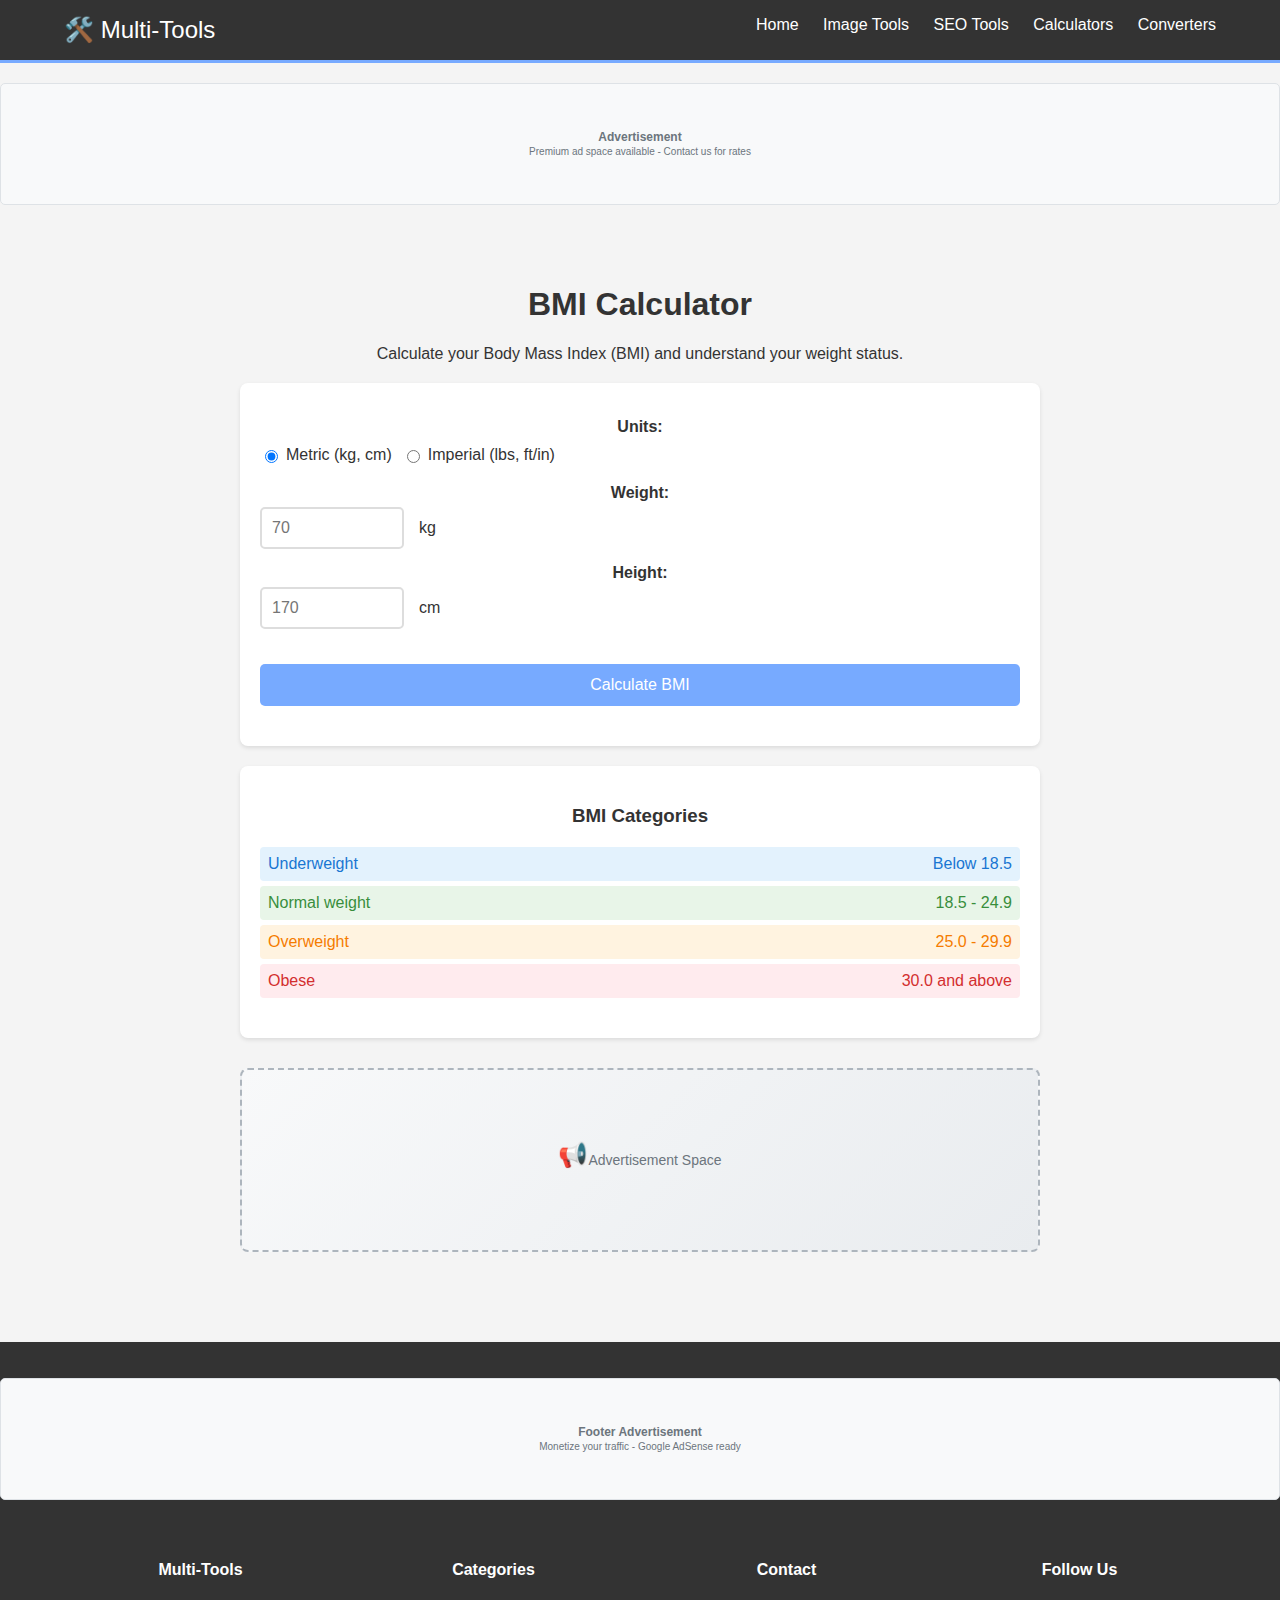
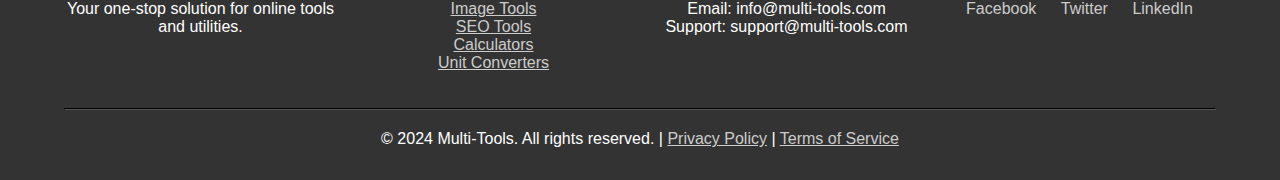
<file: tools/bmi-calculator.html>
<!DOCTYPE html>
<html lang="en">
<head>
    <meta charset="UTF-8">
    <meta name="viewport" content="width=device-width, initial-scale=1.0">
    <title>BMI Calculator - Multi-Tools</title>
    <link rel="stylesheet" href="../css/style.css">
    <style>
        .tool-container {
            max-width: 800px;
            margin: 0 auto;
            padding: 20px;
        }
        .calculator-section {
            background: white;
            padding: 20px;
            border-radius: 8px;
            box-shadow: 0 2px 4px rgba(0,0,0,0.1);
            margin: 20px 0;
        }
        .input-group {
            margin: 15px 0;
        }
        .input-group label {
            display: block;
            margin-bottom: 5px;
            font-weight: bold;
        }
        .input-row {
            display: flex;
            gap: 15px;
            align-items: center;
            flex-wrap: wrap;
        }
        .input-row input {
            padding: 10px;
            border: 2px solid #ddd;
            border-radius: 5px;
            font-size: 16px;
            width: 120px;
        }
        .unit-toggle {
            display: flex;
            gap: 10px;
            margin: 10px 0;
        }
        .unit-toggle label {
            display: flex;
            align-items: center;
            gap: 5px;
            font-weight: normal;
        }
        .calculate-btn {
            background: #77aaff;
            color: white;
            padding: 12px 30px;
            border: none;
            border-radius: 5px;
            font-size: 16px;
            cursor: pointer;
            transition: background 0.3s;
            width: 100%;
            margin: 20px 0;
        }
        .calculate-btn:hover {
            background: #5588dd;
        }
        .result-section {
            background: white;
            padding: 20px;
            border-radius: 8px;
            box-shadow: 0 2px 4px rgba(0,0,0,0.1);
            margin: 20px 0;
            text-align: center;
        }
        .bmi-value {
            font-size: 3rem;
            font-weight: bold;
            color: #77aaff;
            margin: 10px 0;
        }
        .bmi-category {
            font-size: 1.5rem;
            margin: 10px 0;
            padding: 10px;
            border-radius: 5px;
        }
        .underweight { background: #e3f2fd; color: #1976d2; }
        .normal { background: #e8f5e8; color: #388e3c; }
        .overweight { background: #fff3e0; color: #f57c00; }
        .obese { background: #ffebee; color: #d32f2f; }
        .bmi-chart {
            margin: 20px 0;
            text-align: left;
        }
        .chart-item {
            display: flex;
            justify-content: space-between;
            padding: 8px;
            margin: 5px 0;
            border-radius: 4px;
        }
    </style>
</head>
<body>
    <header id="main-header"></header>

    <main>
        <div class="tool-container">
            <h1>BMI Calculator</h1>
            <p>Calculate your Body Mass Index (BMI) and understand your weight status.</p>
            
            <div class="calculator-section">
                <div class="input-group">
                    <label>Units:</label>
                    <div class="unit-toggle">
                        <label><input type="radio" name="units" value="metric" checked> Metric (kg, cm)</label>
                        <label><input type="radio" name="units" value="imperial"> Imperial (lbs, ft/in)</label>
                    </div>
                </div>
                
                <div class="input-group">
                    <label for="weight">Weight:</label>
                    <div class="input-row">
                        <input type="number" id="weight" placeholder="70" step="0.1">
                        <span id="weight-unit">kg</span>
                    </div>
                </div>
                
                <div class="input-group">
                    <label for="height">Height:</label>
                    <div class="input-row" id="height-inputs">
                        <input type="number" id="height" placeholder="170" step="0.1">
                        <span id="height-unit">cm</span>
                    </div>
                </div>
                
                <button class="calculate-btn" onclick="calculateBMI()">Calculate BMI</button>
            </div>
            
            <div class="result-section" id="result-section" style="display: none;">
                <h3>Your BMI Result</h3>
                <div class="bmi-value" id="bmi-value">0.0</div>
                <div class="bmi-category" id="bmi-category">Normal</div>
                <p id="bmi-description"></p>
            </div>
            
            <div class="calculator-section">
                <h3>BMI Categories</h3>
                <div class="bmi-chart">
                    <div class="chart-item underweight">
                        <span>Underweight</span>
                        <span>Below 18.5</span>
                    </div>
                    <div class="chart-item normal">
                        <span>Normal weight</span>
                        <span>18.5 - 24.9</span>
                    </div>
                    <div class="chart-item overweight">
                        <span>Overweight</span>
                        <span>25.0 - 29.9</span>
                    </div>
                    <div class="chart-item obese">
                        <span>Obese</span>
                        <span>30.0 and above</span>
                    </div>
                </div>
            </div>
            
            <div class="ad-space">Advertisement Space</div>
        </div>
    </main>

    <footer id="main-footer"></footer>

    <script src="../js/tool-script.js"></script>
    <script>
        const unitRadios = document.querySelectorAll('input[name="units"]');
        const weightUnit = document.getElementById('weight-unit');
        const heightUnit = document.getElementById('height-unit');
        const heightInputs = document.getElementById('height-inputs');
        
        unitRadios.forEach(radio => {
            radio.addEventListener('change', updateUnits);
        });
        
        function updateUnits() {
            const isMetric = document.querySelector('input[name="units"]:checked').value === 'metric';
            
            if (isMetric) {
                weightUnit.textContent = 'kg';
                heightUnit.textContent = 'cm';
                heightInputs.innerHTML = `
                    <input type="number" id="height" placeholder="170" step="0.1">
                    <span id="height-unit">cm</span>
                `;
            } else {
                weightUnit.textContent = 'lbs';
                heightInputs.innerHTML = `
                    <input type="number" id="height-feet" placeholder="5" step="1">
                    <span>ft</span>
                    <input type="number" id="height-inches" placeholder="8" step="1">
                    <span>in</span>
                `;
            }
        }
        
        function calculateBMI() {
            const isMetric = document.querySelector('input[name="units"]:checked').value === 'metric';
            const weight = parseFloat(document.getElementById('weight').value);
            
            if (!weight || weight <= 0) {
                alert('Please enter a valid weight');
                return;
            }
            
            let height;
            if (isMetric) {
                height = parseFloat(document.getElementById('height').value);
                if (!height || height <= 0) {
                    alert('Please enter a valid height');
                    return;
                }
                height = height / 100; // Convert cm to meters
            } else {
                const feet = parseFloat(document.getElementById('height-feet').value);
                const inches = parseFloat(document.getElementById('height-inches').value) || 0;
                
                if (!feet || feet <= 0) {
                    alert('Please enter a valid height');
                    return;
                }
                
                height = (feet * 12 + inches) * 0.0254; // Convert to meters
            }
            
            // Calculate BMI
            let bmi;
            if (isMetric) {
                bmi = weight / (height * height);
            } else {
                // For imperial, we already converted to metric units
                const weightKg = weight * 0.453592; // Convert lbs to kg
                bmi = weightKg / (height * height);
            }
            
            // Display result
            displayBMIResult(bmi);
        }
        
        function displayBMIResult(bmi) {
            const bmiValue = document.getElementById('bmi-value');
            const bmiCategory = document.getElementById('bmi-category');
            const bmiDescription = document.getElementById('bmi-description');
            const resultSection = document.getElementById('result-section');
            
            bmiValue.textContent = bmi.toFixed(1);
            
            let category, description, className;
            
            if (bmi < 18.5) {
                category = 'Underweight';
                description = 'You may need to gain weight. Consult with a healthcare provider for personalized advice.';
                className = 'underweight';
            } else if (bmi < 25) {
                category = 'Normal weight';
                description = 'You have a healthy weight. Maintain your current lifestyle with regular exercise and balanced diet.';
                className = 'normal';
            } else if (bmi < 30) {
                category = 'Overweight';
                description = 'You may benefit from losing some weight. Consider a balanced diet and regular exercise.';
                className = 'overweight';
            } else {
                category = 'Obese';
                description = 'You may be at increased risk for health problems. Consider consulting with a healthcare provider.';
                className = 'obese';
            }
            
            bmiCategory.textContent = category;
            bmiCategory.className = `bmi-category ${className}`;
            bmiDescription.textContent = description;
            
            resultSection.style.display = 'block';
            resultSection.scrollIntoView({ behavior: 'smooth' });
        }
    </script>
</body>
</html>
</file>
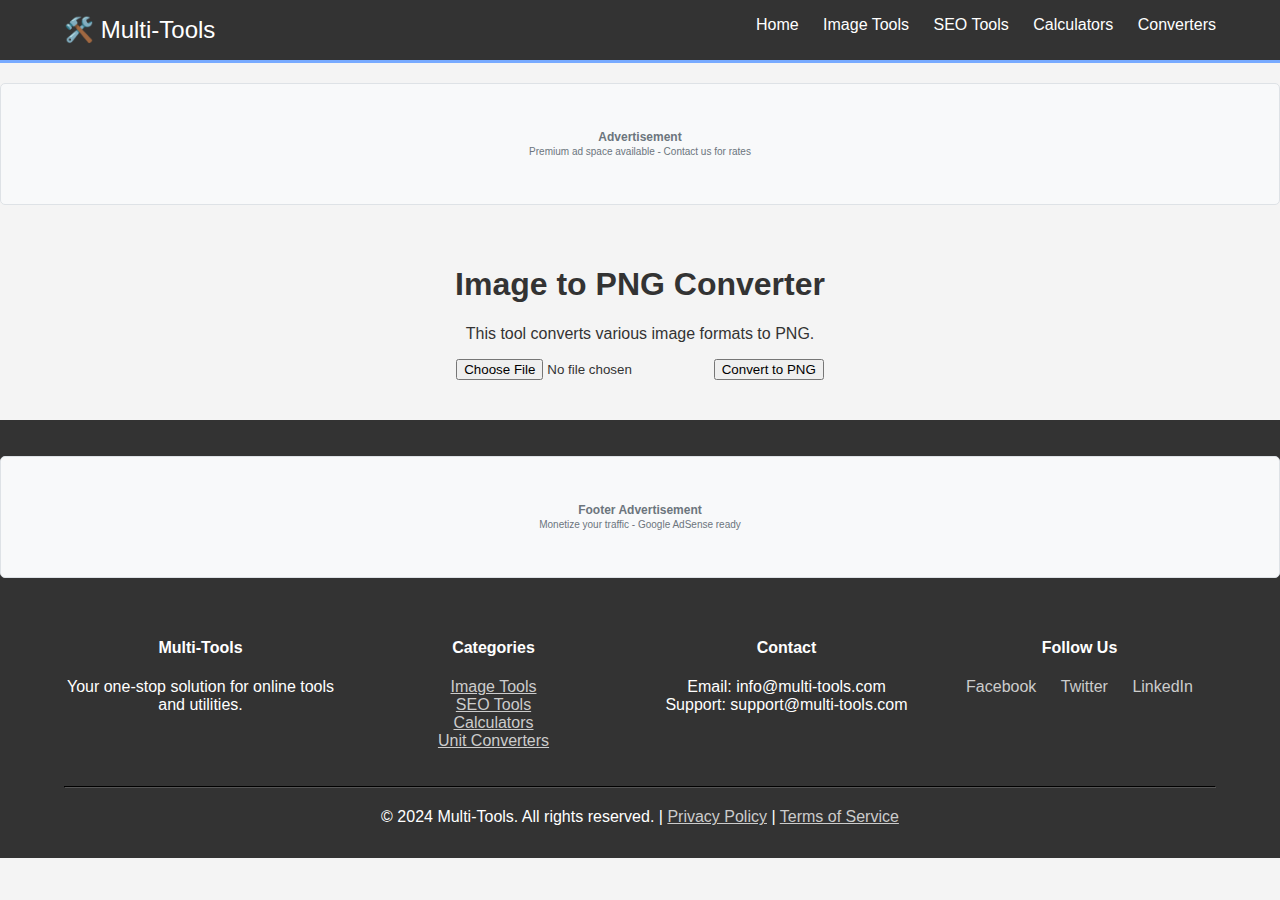
<file: tools/image-to-png.html>
<!DOCTYPE html>
<html lang="en">
<head>
    <meta charset="UTF-8">
    <meta name="viewport" content="width=device-width, initial-scale=1.0">
    <title>Image to PNG Converter</title>
    <link rel="stylesheet" href="../css/style.css">
</head>
<body>
    <header id="main-header"></header>

    <main>
        <h1>Image to PNG Converter</h1>
        <p>This tool converts various image formats to PNG.</p>
        <!-- Tool specific functionality will go here -->
        <input type="file" id="image-upload" accept="image/*">
        <button id="convert-btn">Convert to PNG</button>
        <div id="output"></div>
    </main>

    <footer id="main-footer"></footer>

    <script src="../js/tool-script.js"></script>
    <script>
        document.addEventListener('DOMContentLoaded', () => {
            const imageUpload = document.getElementById('image-upload');
            const convertBtn = document.getElementById('convert-btn');
            const outputDiv = document.getElementById('output');

            convertBtn.addEventListener('click', () => {
                const file = imageUpload.files[0];
                if (file) {
                    const reader = new FileReader();
                    reader.onload = (e) => {
                        const img = new Image();
                        img.onload = () => {
                            const canvas = document.createElement('canvas');
                            canvas.width = img.width;
                            canvas.height = img.height;
                            const ctx = canvas.getContext('2d');
                            ctx.drawImage(img, 0, 0);
                            const pngUrl = canvas.toDataURL('image/png');
                            const downloadLink = document.createElement('a');
                            downloadLink.href = pngUrl;
                            downloadLink.download = 'converted-image.png';
                            downloadLink.textContent = 'Download PNG';
                            outputDiv.innerHTML = '';
                            outputDiv.appendChild(downloadLink);
                        };
                        img.src = e.target.result;
                    };
                    reader.readAsDataURL(file);
                } else {
                    outputDiv.textContent = 'Please select an image to convert.';
                }
            });
        });
    </script>
</body>
</html>
</file>
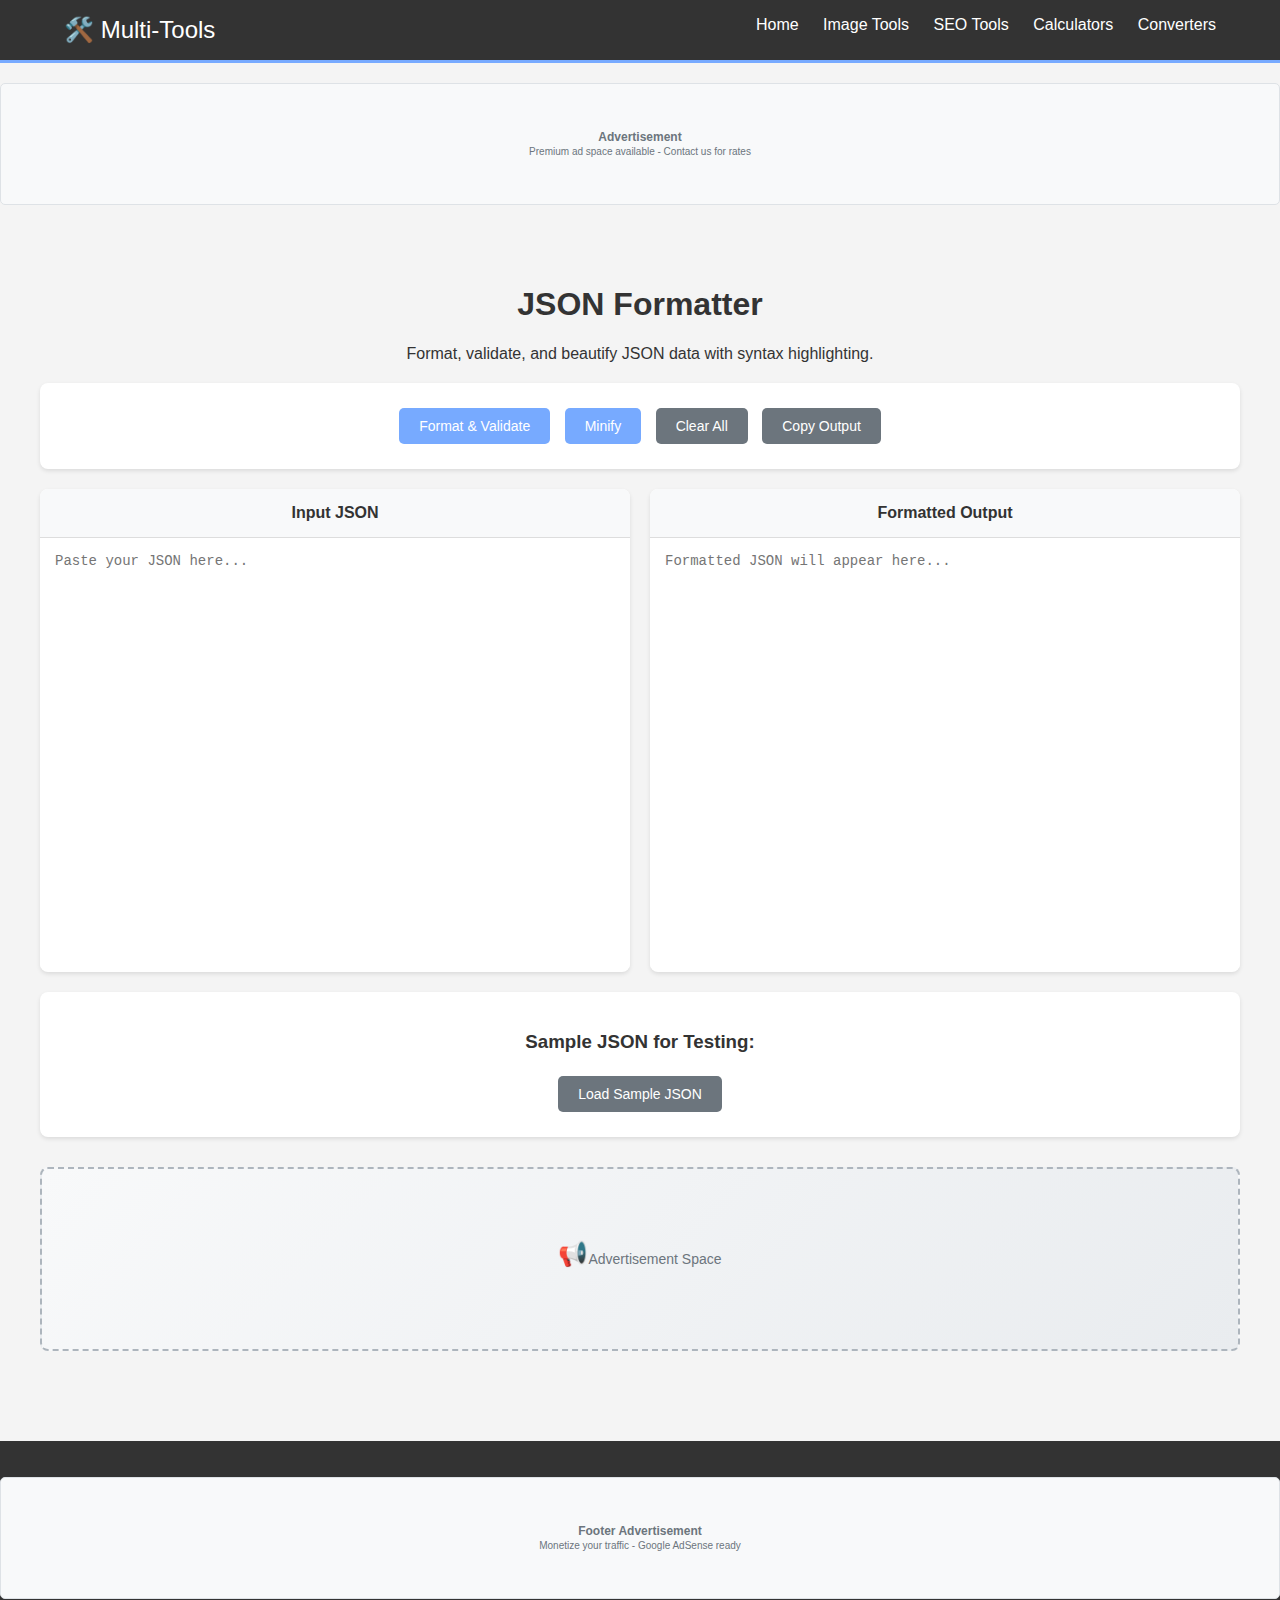
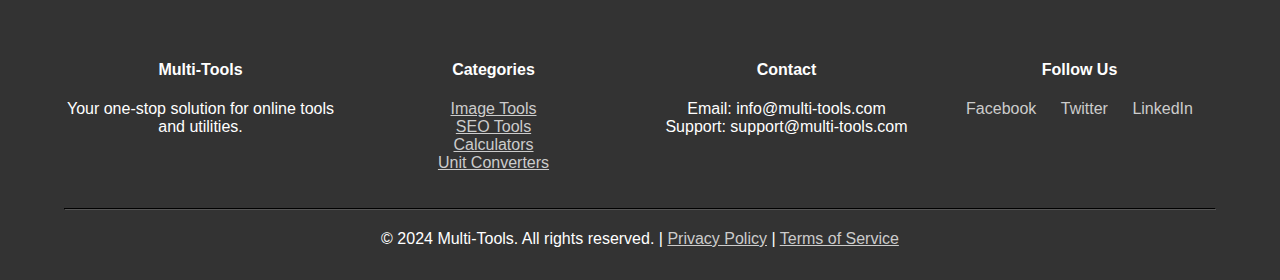
<file: tools/json-formatter.html>
<!DOCTYPE html>
<html lang="en">
<head>
    <meta charset="UTF-8">
    <meta name="viewport" content="width=device-width, initial-scale=1.0">
    <title>JSON Formatter - Multi-Tools</title>
    <link rel="stylesheet" href="../css/style.css">
    <style>
        .tool-container {
            max-width: 1200px;
            margin: 0 auto;
            padding: 20px;
        }
        .editor-section {
            display: grid;
            grid-template-columns: 1fr 1fr;
            gap: 20px;
            margin: 20px 0;
        }
        .editor-panel {
            background: white;
            border-radius: 8px;
            box-shadow: 0 2px 4px rgba(0,0,0,0.1);
            overflow: hidden;
        }
        .editor-header {
            background: #f8f9fa;
            padding: 15px;
            border-bottom: 1px solid #ddd;
            font-weight: bold;
        }
        .editor-textarea {
            width: 100%;
            height: 400px;
            border: none;
            padding: 15px;
            font-family: 'Courier New', monospace;
            font-size: 14px;
            resize: none;
            outline: none;
        }
        .controls {
            background: white;
            padding: 20px;
            border-radius: 8px;
            box-shadow: 0 2px 4px rgba(0,0,0,0.1);
            margin: 20px 0;
            text-align: center;
        }
        .control-btn {
            background: #77aaff;
            color: white;
            padding: 10px 20px;
            border: none;
            border-radius: 5px;
            font-size: 14px;
            cursor: pointer;
            margin: 5px;
            transition: background 0.3s;
        }
        .control-btn:hover {
            background: #5588dd;
        }
        .control-btn.secondary {
            background: #6c757d;
        }
        .control-btn.secondary:hover {
            background: #545b62;
        }
        .status {
            margin: 10px 0;
            padding: 10px;
            border-radius: 5px;
            text-align: center;
        }
        .status.success {
            background: #d4edda;
            color: #155724;
            border: 1px solid #c3e6cb;
        }
        .status.error {
            background: #f8d7da;
            color: #721c24;
            border: 1px solid #f5c6cb;
        }
        @media (max-width: 768px) {
            .editor-section {
                grid-template-columns: 1fr;
            }
        }
    </style>
</head>
<body>
    <header id="main-header"></header>

    <main>
        <div class="tool-container">
            <h1>JSON Formatter</h1>
            <p>Format, validate, and beautify JSON data with syntax highlighting.</p>
            
            <div class="controls">
                <button class="control-btn" onclick="formatJSON()">Format & Validate</button>
                <button class="control-btn" onclick="minifyJSON()">Minify</button>
                <button class="control-btn secondary" onclick="clearAll()">Clear All</button>
                <button class="control-btn secondary" onclick="copyOutput()">Copy Output</button>
            </div>
            
            <div id="status"></div>
            
            <div class="editor-section">
                <div class="editor-panel">
                    <div class="editor-header">Input JSON</div>
                    <textarea class="editor-textarea" id="json-input" placeholder="Paste your JSON here..."></textarea>
                </div>
                
                <div class="editor-panel">
                    <div class="editor-header">Formatted Output</div>
                    <textarea class="editor-textarea" id="json-output" readonly placeholder="Formatted JSON will appear here..."></textarea>
                </div>
            </div>
            
            <div class="controls">
                <h3>Sample JSON for Testing:</h3>
                <button class="control-btn secondary" onclick="loadSample()">Load Sample JSON</button>
            </div>
            
            <div class="ad-space">Advertisement Space</div>
        </div>
    </main>

    <footer id="main-footer"></footer>

    <script src="../js/tool-script.js"></script>
    <script>
        function showStatus(message, type) {
            const status = document.getElementById('status');
            status.innerHTML = `<div class="status ${type}">${message}</div>`;
            setTimeout(() => {
                status.innerHTML = '';
            }, 3000);
        }
        
        function formatJSON() {
            const input = document.getElementById('json-input').value.trim();
            const output = document.getElementById('json-output');
            
            if (!input) {
                showStatus('Please enter JSON data to format', 'error');
                return;
            }
            
            try {
                const parsed = JSON.parse(input);
                const formatted = JSON.stringify(parsed, null, 2);
                output.value = formatted;
                showStatus('JSON formatted successfully!', 'success');
            } catch (error) {
                output.value = `Error: ${error.message}`;
                showStatus(`Invalid JSON: ${error.message}`, 'error');
            }
        }
        
        function minifyJSON() {
            const input = document.getElementById('json-input').value.trim();
            const output = document.getElementById('json-output');
            
            if (!input) {
                showStatus('Please enter JSON data to minify', 'error');
                return;
            }
            
            try {
                const parsed = JSON.parse(input);
                const minified = JSON.stringify(parsed);
                output.value = minified;
                showStatus('JSON minified successfully!', 'success');
            } catch (error) {
                output.value = `Error: ${error.message}`;
                showStatus(`Invalid JSON: ${error.message}`, 'error');
            }
        }
        
        function clearAll() {
            document.getElementById('json-input').value = '';
            document.getElementById('json-output').value = '';
            showStatus('All fields cleared', 'success');
        }
        
        function copyOutput() {
            const output = document.getElementById('json-output');
            const text = output.value;
            
            if (!text) {
                showStatus('No output to copy', 'error');
                return;
            }
            
            navigator.clipboard.writeText(text).then(() => {
                showStatus('Output copied to clipboard!', 'success');
            }).catch(() => {
                // Fallback for older browsers
                output.select();
                document.execCommand('copy');
                showStatus('Output copied to clipboard!', 'success');
            });
        }
        
        function loadSample() {
            const sampleJSON = {
                "name": "John Doe",
                "age": 30,
                "email": "john.doe@example.com",
                "address": {
                    "street": "123 Main St",
                    "city": "New York",
                    "zipCode": "10001",
                    "country": "USA"
                },
                "hobbies": ["reading", "swimming", "coding"],
                "isActive": true,
                "lastLogin": "2024-01-15T10:30:00Z",
                "preferences": {
                    "theme": "dark",
                    "notifications": {
                        "email": true,
                        "push": false,
                        "sms": true
                    }
                }
            };
            
            document.getElementById('json-input').value = JSON.stringify(sampleJSON);
            showStatus('Sample JSON loaded', 'success');
        }
        
        // Auto-format on input change (with debounce)
        let formatTimeout;
        document.getElementById('json-input').addEventListener('input', () => {
            clearTimeout(formatTimeout);
            formatTimeout = setTimeout(() => {
                const input = document.getElementById('json-input').value.trim();
                if (input) {
                    try {
                        JSON.parse(input);
                        showStatus('Valid JSON', 'success');
                    } catch (error) {
                        // Don't show error while typing
                    }
                }
            }, 1000);
        });
    </script>
</body>
</html>
</file>
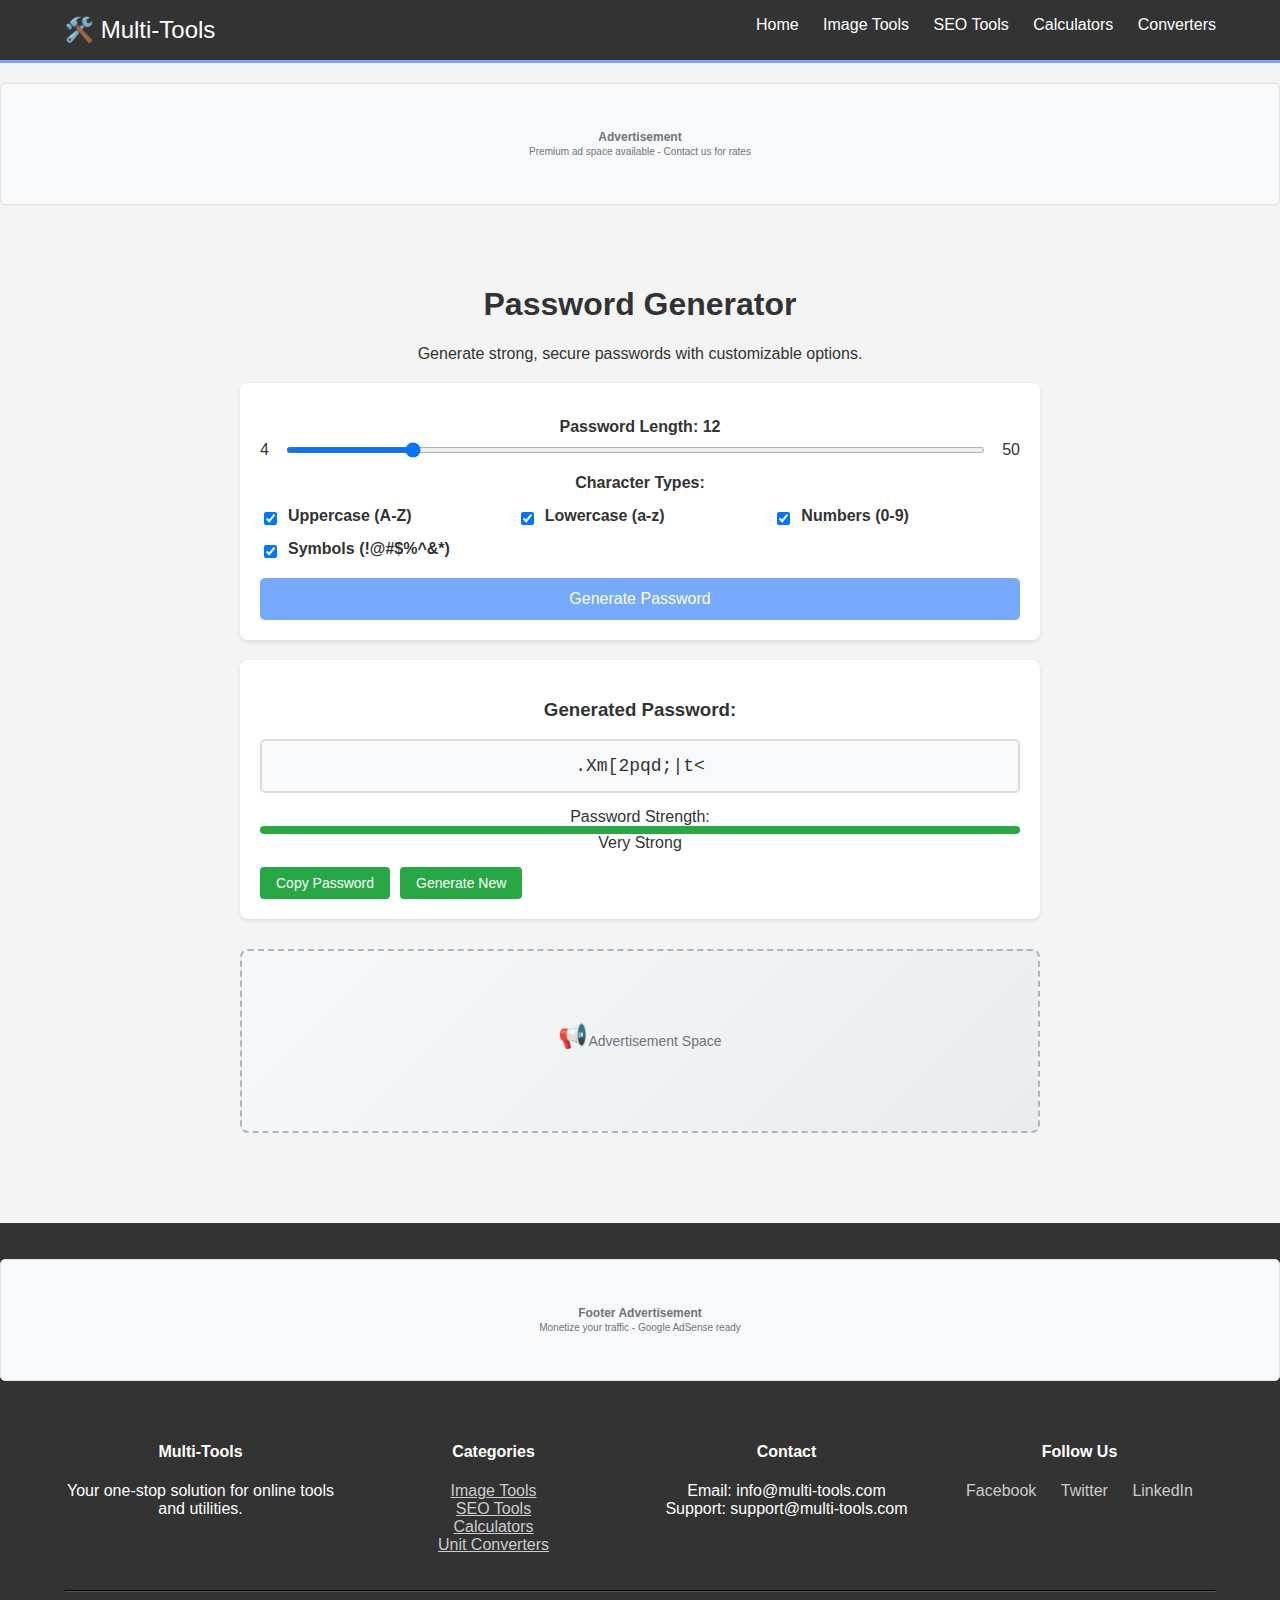
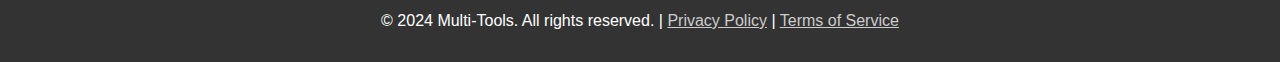
<file: tools/password-generator.html>
<!DOCTYPE html>
<html lang="en">
<head>
    <meta charset="UTF-8">
    <meta name="viewport" content="width=device-width, initial-scale=1.0">
    <title>Password Generator - Multi-Tools</title>
    <link rel="stylesheet" href="../css/style.css">
    <style>
        .tool-container {
            max-width: 800px;
            margin: 0 auto;
            padding: 20px;
        }
        .settings-section {
            background: white;
            padding: 20px;
            border-radius: 8px;
            box-shadow: 0 2px 4px rgba(0,0,0,0.1);
            margin: 20px 0;
        }
        .setting-group {
            margin: 15px 0;
        }
        .setting-group label {
            display: block;
            margin-bottom: 5px;
            font-weight: bold;
        }
        .slider-container {
            display: flex;
            align-items: center;
            gap: 15px;
        }
        .slider {
            flex: 1;
            height: 6px;
            border-radius: 3px;
            background: #ddd;
            outline: none;
        }
        .slider::-webkit-slider-thumb {
            appearance: none;
            width: 20px;
            height: 20px;
            border-radius: 50%;
            background: #77aaff;
            cursor: pointer;
        }
        .checkbox-group {
            display: grid;
            grid-template-columns: repeat(auto-fit, minmax(200px, 1fr));
            gap: 10px;
            margin: 15px 0;
        }
        .checkbox-item {
            display: flex;
            align-items: center;
            gap: 8px;
        }
        .generate-btn {
            background: #77aaff;
            color: white;
            padding: 12px 30px;
            border: none;
            border-radius: 5px;
            font-size: 16px;
            cursor: pointer;
            transition: background 0.3s;
            width: 100%;
        }
        .generate-btn:hover {
            background: #5588dd;
        }
        .password-output {
            background: white;
            padding: 20px;
            border-radius: 8px;
            box-shadow: 0 2px 4px rgba(0,0,0,0.1);
            margin: 20px 0;
        }
        .password-display {
            background: #f8f9fa;
            border: 2px solid #ddd;
            padding: 15px;
            border-radius: 5px;
            font-family: 'Courier New', monospace;
            font-size: 18px;
            word-break: break-all;
            margin: 10px 0;
        }
        .action-buttons {
            display: flex;
            gap: 10px;
            flex-wrap: wrap;
        }
        .action-btn {
            background: #28a745;
            color: white;
            padding: 8px 16px;
            border: none;
            border-radius: 4px;
            cursor: pointer;
            font-size: 14px;
        }
        .action-btn:hover {
            background: #218838;
        }
        .strength-meter {
            margin: 15px 0;
        }
        .strength-bar {
            height: 8px;
            border-radius: 4px;
            background: #ddd;
            overflow: hidden;
        }
        .strength-fill {
            height: 100%;
            transition: width 0.3s, background-color 0.3s;
        }
    </style>
</head>
<body>
    <header id="main-header"></header>

    <main>
        <div class="tool-container">
            <h1>Password Generator</h1>
            <p>Generate strong, secure passwords with customizable options.</p>
            
            <div class="settings-section">
                <div class="setting-group">
                    <label for="length-slider">Password Length: <span id="length-value">12</span></label>
                    <div class="slider-container">
                        <span>4</span>
                        <input type="range" id="length-slider" class="slider" min="4" max="50" value="12">
                        <span>50</span>
                    </div>
                </div>
                
                <div class="setting-group">
                    <label>Character Types:</label>
                    <div class="checkbox-group">
                        <div class="checkbox-item">
                            <input type="checkbox" id="uppercase" checked>
                            <label for="uppercase">Uppercase (A-Z)</label>
                        </div>
                        <div class="checkbox-item">
                            <input type="checkbox" id="lowercase" checked>
                            <label for="lowercase">Lowercase (a-z)</label>
                        </div>
                        <div class="checkbox-item">
                            <input type="checkbox" id="numbers" checked>
                            <label for="numbers">Numbers (0-9)</label>
                        </div>
                        <div class="checkbox-item">
                            <input type="checkbox" id="symbols" checked>
                            <label for="symbols">Symbols (!@#$%^&*)</label>
                        </div>
                    </div>
                </div>
                
                <button class="generate-btn" onclick="generatePassword()">Generate Password</button>
            </div>
            
            <div class="password-output" id="password-output" style="display: none;">
                <h3>Generated Password:</h3>
                <div class="password-display" id="password-display"></div>
                
                <div class="strength-meter">
                    <label>Password Strength:</label>
                    <div class="strength-bar">
                        <div class="strength-fill" id="strength-fill"></div>
                    </div>
                    <span id="strength-text">Strong</span>
                </div>
                
                <div class="action-buttons">
                    <button class="action-btn" onclick="copyPassword()">Copy Password</button>
                    <button class="action-btn" onclick="generatePassword()">Generate New</button>
                </div>
            </div>
            
            <div class="ad-space">Advertisement Space</div>
        </div>
    </main>

    <footer id="main-footer"></footer>

    <script src="../js/tool-script.js"></script>
    <script>
        const lengthSlider = document.getElementById('length-slider');
        const lengthValue = document.getElementById('length-value');
        
        lengthSlider.addEventListener('input', () => {
            lengthValue.textContent = lengthSlider.value;
        });
        
        function generatePassword() {
            const length = parseInt(lengthSlider.value);
            const includeUppercase = document.getElementById('uppercase').checked;
            const includeLowercase = document.getElementById('lowercase').checked;
            const includeNumbers = document.getElementById('numbers').checked;
            const includeSymbols = document.getElementById('symbols').checked;
            
            if (!includeUppercase && !includeLowercase && !includeNumbers && !includeSymbols) {
                alert('Please select at least one character type');
                return;
            }
            
            let charset = '';
            if (includeUppercase) charset += 'ABCDEFGHIJKLMNOPQRSTUVWXYZ';
            if (includeLowercase) charset += 'abcdefghijklmnopqrstuvwxyz';
            if (includeNumbers) charset += '0123456789';
            if (includeSymbols) charset += '!@#$%^&*()_+-=[]{}|;:,.<>?';
            
            let password = '';
            for (let i = 0; i < length; i++) {
                password += charset.charAt(Math.floor(Math.random() * charset.length));
            }
            
            document.getElementById('password-display').textContent = password;
            document.getElementById('password-output').style.display = 'block';
            
            // Calculate and display password strength
            updatePasswordStrength(password);
        }
        
        function updatePasswordStrength(password) {
            let score = 0;
            let strength = 'Weak';
            let color = '#dc3545';
            
            // Length score
            if (password.length >= 8) score += 25;
            if (password.length >= 12) score += 25;
            
            // Character variety score
            if (/[a-z]/.test(password)) score += 10;
            if (/[A-Z]/.test(password)) score += 10;
            if (/[0-9]/.test(password)) score += 10;
            if (/[^A-Za-z0-9]/.test(password)) score += 20;
            
            if (score >= 80) {
                strength = 'Very Strong';
                color = '#28a745';
            } else if (score >= 60) {
                strength = 'Strong';
                color = '#28a745';
            } else if (score >= 40) {
                strength = 'Medium';
                color = '#ffc107';
            }
            
            const strengthFill = document.getElementById('strength-fill');
            const strengthText = document.getElementById('strength-text');
            
            strengthFill.style.width = score + '%';
            strengthFill.style.backgroundColor = color;
            strengthText.textContent = strength;
        }
        
        function copyPassword() {
            const passwordDisplay = document.getElementById('password-display');
            const password = passwordDisplay.textContent;
            
            navigator.clipboard.writeText(password).then(() => {
                alert('Password copied to clipboard!');
            }).catch(() => {
                // Fallback for older browsers
                const textArea = document.createElement('textarea');
                textArea.value = password;
                document.body.appendChild(textArea);
                textArea.select();
                document.execCommand('copy');
                document.body.removeChild(textArea);
                alert('Password copied to clipboard!');
            });
        }
        
        // Generate initial password
        document.addEventListener('DOMContentLoaded', () => {
            generatePassword();
        });
    </script>
</body>
</html>
</file>
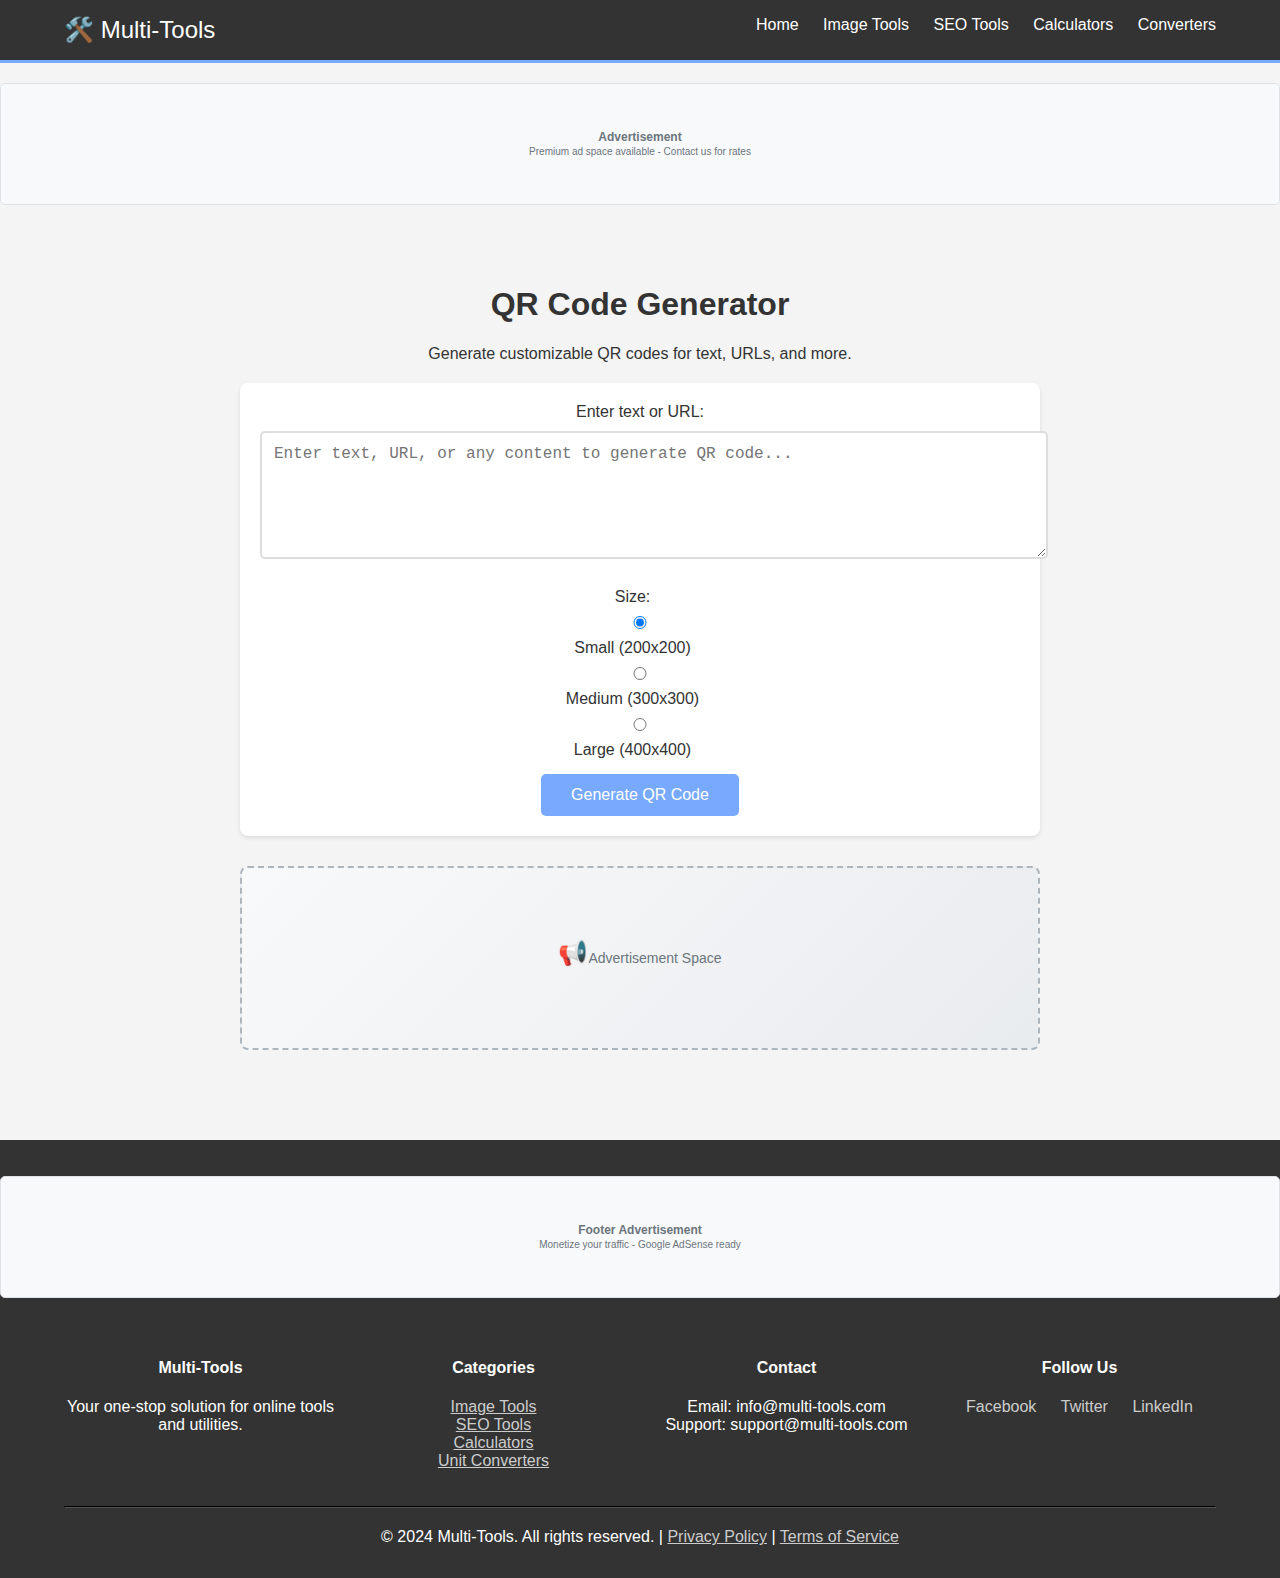
<file: tools/qr-code-generator.html>
<!DOCTYPE html>
<html lang="en">
<head>
    <meta charset="UTF-8">
    <meta name="viewport" content="width=device-width, initial-scale=1.0">
    <title>QR Code Generator - Multi-Tools</title>
    <link rel="stylesheet" href="../css/style.css">
    <style>
        .tool-container {
            max-width: 800px;
            margin: 0 auto;
            padding: 20px;
        }
        .input-section {
            background: white;
            padding: 20px;
            border-radius: 8px;
            box-shadow: 0 2px 4px rgba(0,0,0,0.1);
            margin: 20px 0;
        }
        .input-section input, .input-section textarea {
            width: 100%;
            padding: 12px;
            border: 2px solid #ddd;
            border-radius: 5px;
            font-size: 16px;
            margin: 10px 0;
        }
        .input-section textarea {
            min-height: 100px;
            resize: vertical;
        }
        .generate-btn {
            background: #77aaff;
            color: white;
            padding: 12px 30px;
            border: none;
            border-radius: 5px;
            font-size: 16px;
            cursor: pointer;
            transition: background 0.3s;
        }
        .generate-btn:hover {
            background: #5588dd;
        }
        .qr-output {
            text-align: center;
            margin: 20px 0;
        }
        .qr-code {
            margin: 20px 0;
        }
        .download-btn {
            background: #28a745;
            color: white;
            padding: 10px 20px;
            text-decoration: none;
            border-radius: 5px;
            display: inline-block;
            margin: 10px;
        }
        .size-options {
            margin: 15px 0;
        }
        .size-options label {
            margin-right: 15px;
        }
    </style>
</head>
<body>
    <header id="main-header"></header>

    <main>
        <div class="tool-container">
            <h1>QR Code Generator</h1>
            <p>Generate customizable QR codes for text, URLs, and more.</p>
            
            <div class="input-section">
                <label for="qr-text">Enter text or URL:</label>
                <textarea id="qr-text" placeholder="Enter text, URL, or any content to generate QR code..."></textarea>
                
                <div class="size-options">
                    <label>Size:</label>
                    <label><input type="radio" name="size" value="200" checked> Small (200x200)</label>
                    <label><input type="radio" name="size" value="300"> Medium (300x300)</label>
                    <label><input type="radio" name="size" value="400"> Large (400x400)</label>
                </div>
                
                <button class="generate-btn" onclick="generateQR()">Generate QR Code</button>
            </div>
            
            <div class="qr-output" id="qr-output" style="display: none;">
                <h3>Your QR Code:</h3>
                <div class="qr-code" id="qr-code"></div>
                <a href="#" class="download-btn" id="download-btn" download="qrcode.png">Download QR Code</a>
            </div>
            
            <div class="ad-space">Advertisement Space</div>
        </div>
    </main>

    <footer id="main-footer"></footer>

    <script src="../js/tool-script.js"></script>
    <script>
        function generateQR() {
            const text = document.getElementById('qr-text').value.trim();
            const size = document.querySelector('input[name="size"]:checked').value;
            
            if (!text) {
                alert('Please enter text or URL to generate QR code');
                return;
            }
            
            // Using QR Server API (free service)
            const qrUrl = `https://api.qrserver.com/v1/create-qr-code/?size=${size}x${size}&data=${encodeURIComponent(text)}`;
            
            const qrOutput = document.getElementById('qr-output');
            const qrCode = document.getElementById('qr-code');
            const downloadBtn = document.getElementById('download-btn');
            
            qrCode.innerHTML = `<img src="${qrUrl}" alt="QR Code" style="max-width: 100%; height: auto;">`;
            downloadBtn.href = qrUrl;
            downloadBtn.download = `qrcode-${Date.now()}.png`;
            
            qrOutput.style.display = 'block';
        }
        
        // Allow Enter key to generate QR code
        document.getElementById('qr-text').addEventListener('keypress', function(e) {
            if (e.key === 'Enter' && !e.shiftKey) {
                e.preventDefault();
                generateQR();
            }
        });
    </script>
</body>
</html>
</file>
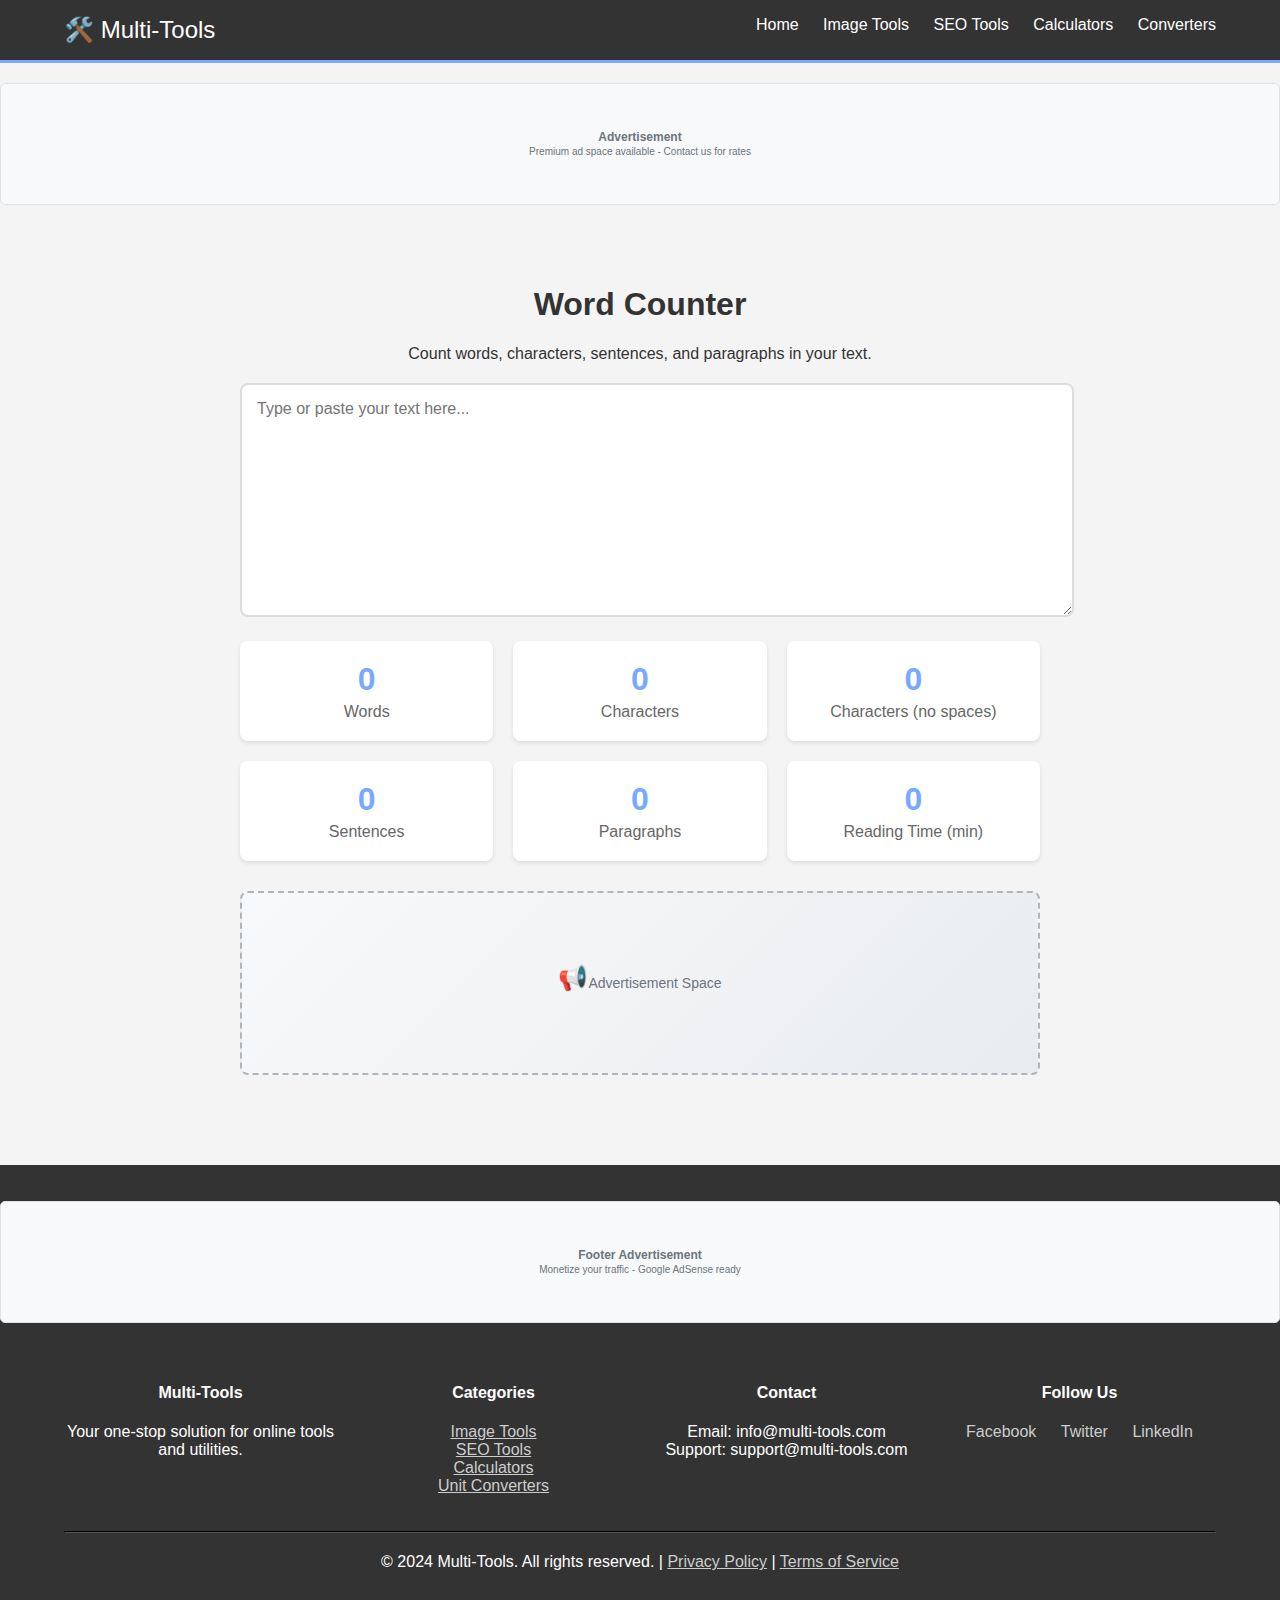
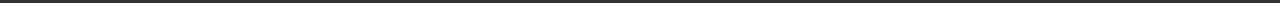
<file: tools/word-counter.html>
<!DOCTYPE html>
<html lang="en">
<head>
    <meta charset="UTF-8">
    <meta name="viewport" content="width=device-width, initial-scale=1.0">
    <title>Word Counter - Multi-Tools</title>
    <link rel="stylesheet" href="../css/style.css">
    <style>
        .tool-container {
            max-width: 800px;
            margin: 0 auto;
            padding: 20px;
        }
        .input-area {
            margin: 20px 0;
        }
        .input-area textarea {
            width: 100%;
            min-height: 200px;
            padding: 15px;
            border: 2px solid #ddd;
            border-radius: 8px;
            font-size: 16px;
            font-family: inherit;
            resize: vertical;
        }
        .stats-grid {
            display: grid;
            grid-template-columns: repeat(auto-fit, minmax(200px, 1fr));
            gap: 20px;
            margin: 20px 0;
        }
        .stat-card {
            background: white;
            padding: 20px;
            border-radius: 8px;
            box-shadow: 0 2px 4px rgba(0,0,0,0.1);
            text-align: center;
        }
        .stat-number {
            font-size: 2rem;
            font-weight: bold;
            color: #77aaff;
        }
        .stat-label {
            color: #666;
            margin-top: 5px;
        }
    </style>
</head>
<body>
    <header id="main-header"></header>

    <main>
        <div class="tool-container">
            <h1>Word Counter</h1>
            <p>Count words, characters, sentences, and paragraphs in your text.</p>
            
            <div class="input-area">
                <textarea id="text-input" placeholder="Type or paste your text here..."></textarea>
            </div>
            
            <div class="stats-grid">
                <div class="stat-card">
                    <div class="stat-number" id="word-count">0</div>
                    <div class="stat-label">Words</div>
                </div>
                <div class="stat-card">
                    <div class="stat-number" id="char-count">0</div>
                    <div class="stat-label">Characters</div>
                </div>
                <div class="stat-card">
                    <div class="stat-number" id="char-no-spaces">0</div>
                    <div class="stat-label">Characters (no spaces)</div>
                </div>
                <div class="stat-card">
                    <div class="stat-number" id="sentence-count">0</div>
                    <div class="stat-label">Sentences</div>
                </div>
                <div class="stat-card">
                    <div class="stat-number" id="paragraph-count">0</div>
                    <div class="stat-label">Paragraphs</div>
                </div>
                <div class="stat-card">
                    <div class="stat-number" id="reading-time">0</div>
                    <div class="stat-label">Reading Time (min)</div>
                </div>
            </div>
            
            <div class="ad-space">Advertisement Space</div>
        </div>
    </main>

    <footer id="main-footer"></footer>

    <script src="../js/tool-script.js"></script>
    <script>
        document.addEventListener('DOMContentLoaded', () => {
            const textInput = document.getElementById('text-input');
            const wordCount = document.getElementById('word-count');
            const charCount = document.getElementById('char-count');
            const charNoSpaces = document.getElementById('char-no-spaces');
            const sentenceCount = document.getElementById('sentence-count');
            const paragraphCount = document.getElementById('paragraph-count');
            const readingTime = document.getElementById('reading-time');

            function updateStats() {
                const text = textInput.value;
                
                // Word count
                const words = text.trim() === '' ? 0 : text.trim().split(/\s+/).length;
                wordCount.textContent = words;
                
                // Character count
                charCount.textContent = text.length;
                
                // Character count without spaces
                charNoSpaces.textContent = text.replace(/\s/g, '').length;
                
                // Sentence count
                const sentences = text.trim() === '' ? 0 : text.split(/[.!?]+/).filter(s => s.trim().length > 0).length;
                sentenceCount.textContent = sentences;
                
                // Paragraph count
                const paragraphs = text.trim() === '' ? 0 : text.split(/\n\s*\n/).filter(p => p.trim().length > 0).length;
                paragraphCount.textContent = paragraphs;
                
                // Reading time (average 200 words per minute)
                const readingTimeMin = Math.ceil(words / 200);
                readingTime.textContent = readingTimeMin;
            }

            textInput.addEventListener('input', updateStats);
            textInput.addEventListener('paste', () => setTimeout(updateStats, 10));
        });
    </script>
</body>
</html>
</file>
<file: css/style.css>
/* Basic Styles */
body {
    font-family: Arial, sans-serif;
    margin: 0;
    padding: 0;
    background-color: #f4f4f4;
    color: #333;
}

.container {
    width: 90%;
    margin: auto;
    overflow: hidden;
}

/* Header Styles */
.navbar {
    background: #333;
    color: #fff;
    padding: 1rem 0;
    border-bottom: #77aaff 3px solid;
}

.navbar .logo {
    color: #fff;
    text-decoration: none;
    font-size: 1.5rem;
    float: left;
}

.navbar .nav-links {
    float: right;
    list-style: none;
    margin: 0;
    padding: 0;
}

.navbar .nav-links li {
    display: inline;
    margin-left: 20px;
}

.navbar .nav-links a {
    color: #fff;
    text-decoration: none;
}

/* Main Content Styles */
main {
    padding: 20px 0;
    text-align: center;
}

.search-container {
    margin: 20px 0;
}

.search-container input[type="text"] {
    padding: 12px 20px;
    width: 80%;
    max-width: 500px;
    border: 2px solid #ddd;
    border-radius: 25px;
    font-size: 16px;
    outline: none;
    transition: border-color 0.3s;
}

.search-container input[type="text"]:focus {
    border-color: #77aaff;
}

/* Tool Categories */
.tool-category {
    margin: 40px 0;
    text-align: left;
}

.tool-category h2 {
    color: #333;
    border-bottom: 3px solid #77aaff;
    padding-bottom: 10px;
    margin-bottom: 20px;
    text-align: center;
}

/* Tool Grid */
.tool-grid {
    display: grid;
    grid-template-columns: repeat(auto-fit, minmax(300px, 1fr));
    gap: 20px;
    padding: 0 20px;
}

/* Tool Cards */
.tool-card {
    background: white;
    border-radius: 10px;
    padding: 20px;
    box-shadow: 0 4px 6px rgba(0, 0, 0, 0.1);
    transition: transform 0.3s, box-shadow 0.3s;
    text-align: center;
}

.tool-card:hover {
    transform: translateY(-5px);
    box-shadow: 0 8px 15px rgba(0, 0, 0, 0.2);
}

.tool-card h3 {
    color: #333;
    margin-bottom: 10px;
    font-size: 1.2rem;
}

.tool-card p {
    color: #666;
    margin-bottom: 15px;
    font-size: 0.9rem;
}

.open-tool-btn {
    background: #77aaff;
    color: white;
    padding: 10px 20px;
    text-decoration: none;
    border-radius: 5px;
    display: inline-block;
    transition: background 0.3s;
}

.open-tool-btn:hover {
    background: #5588dd;
}

/* Ad Spaces */
.ad-space {
    background: #f0f0f0;
    border: 2px dashed #ccc;
    padding: 20px;
    margin: 20px 0;
    text-align: center;
    color: #999;
}

/* Hidden class for search filtering */
.hidden {
    display: none;
}

/* Footer Styles */
footer {
    background: #333;
    color: #fff;
    text-align: center;
    padding: 1rem 0;
    margin-top: 20px;
}

footer .social-links a {
    color: #fff;
    margin: 0 10px;
    text-decoration: none;
}

/* Responsive Styles */
@media (max-width: 768px) {
    .navbar .logo,
    .navbar .nav-links {
        float: none;
        text-align: center;
    }

    .navbar .nav-links li {
        margin: 0 10px;
    }
}



/* Enhanced Ad Spaces */
.ad-space {
    background: linear-gradient(135deg, #f8f9fa 0%, #e9ecef 100%);
    border: 2px dashed #adb5bd;
    padding: 30px 20px;
    margin: 30px 0;
    text-align: center;
    color: #6c757d;
    border-radius: 8px;
    position: relative;
    min-height: 120px;
    display: flex;
    align-items: center;
    justify-content: center;
    font-size: 14px;
    transition: all 0.3s ease;
}

.ad-space:hover {
    background: linear-gradient(135deg, #e9ecef 0%, #dee2e6 100%);
    border-color: #6c757d;
}

.ad-space::before {
    content: "📢";
    font-size: 24px;
    display: block;
    margin-bottom: 10px;
}

.ad-banner {
    background: #f8f9fa;
    border: 1px solid #dee2e6;
    padding: 15px;
    margin: 20px 0;
    text-align: center;
    border-radius: 5px;
    min-height: 90px;
    display: flex;
    align-items: center;
    justify-content: center;
    color: #6c757d;
    font-size: 12px;
}

.ad-sidebar {
    position: sticky;
    top: 20px;
    background: white;
    border: 1px solid #dee2e6;
    border-radius: 8px;
    padding: 20px;
    margin: 20px 0;
    text-align: center;
    min-height: 250px;
    display: flex;
    align-items: center;
    justify-content: center;
    color: #6c757d;
}

/* Responsive ad layout */
.ad-container {
    display: grid;
    grid-template-columns: 1fr 300px;
    gap: 20px;
    margin: 20px 0;
}

@media (max-width: 768px) {
    .ad-container {
        grid-template-columns: 1fr;
    }
    
    .ad-sidebar {
        position: static;
    }
}
</file>
